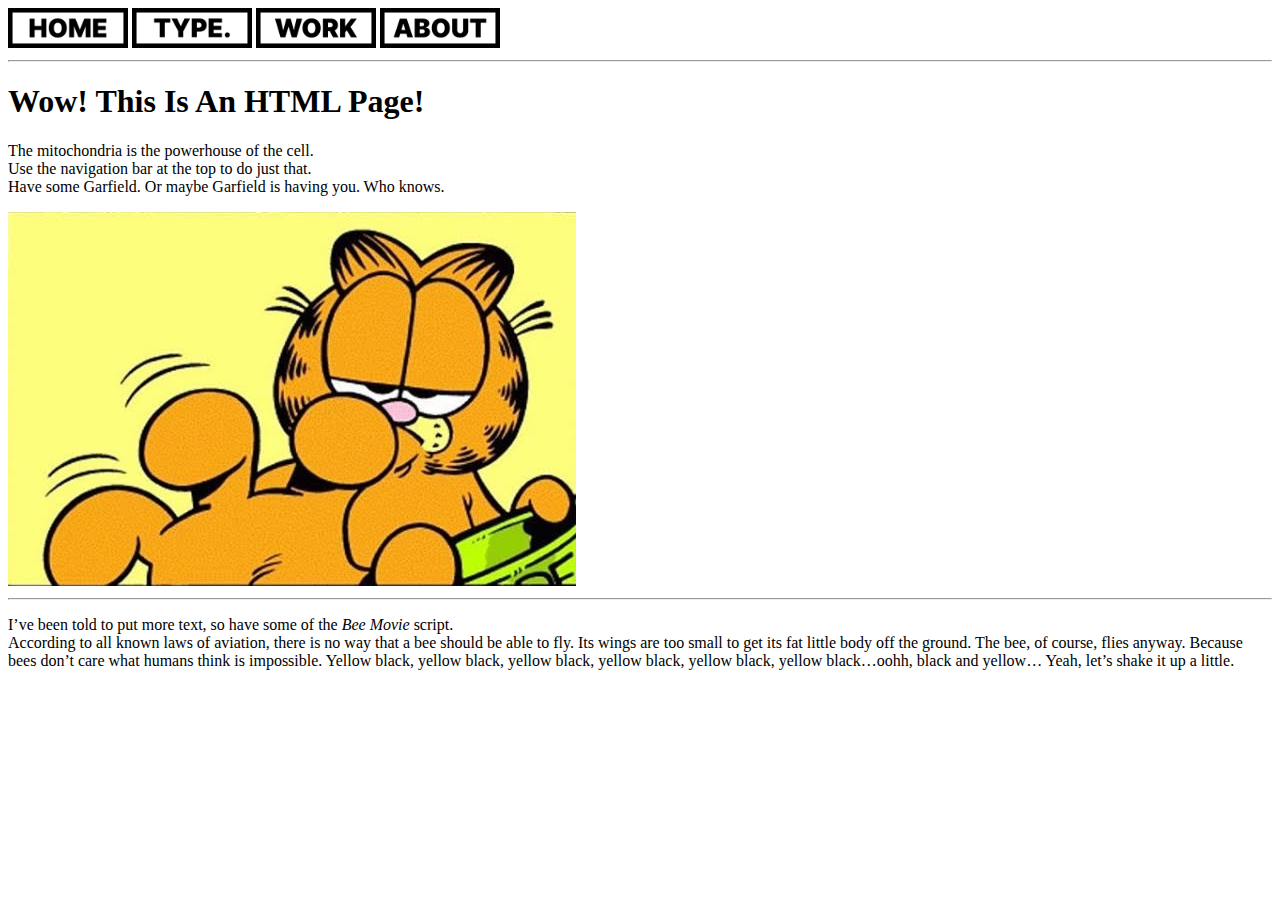
<file: index.html>
<!DOCTYPE html>
<html>
    <head>
        <title>An HTML Page – Home</title>
    </head>

    <body>
        <a href="index.html"><img src="navigation-buttons\button-home.png" alt="To the Home page" width="120" height="40"></a>
        <a href="typography.html"><img src="navigation-buttons\button-type.png" alt="To the Typography page" width="120" height="40"></a>
        <a href="my-work.html"><img src="navigation-buttons\button-work.png" alt="To the My Work page" width="120" height="40"></a>
        <a href="about.html"><img src="navigation-buttons\button-about.png" alt="To the About page" width="120" height="40"></a>
        <hr>

        <h1>Wow! This Is An HTML Page!</h1>
        <p>
            The mitochondria is the powerhouse of the cell.<br>
            Use the navigation bar at the top to do just that.<br>
            Have some Garfield. Or maybe Garfield is having you. Who knows.
        </p>
        <img src="garfield-grab.jpg" alt="Garfield grabbing you" width="568" height="374">
        <hr>
        <p>
            I’ve been told to put more text, so have some of the <em>Bee Movie</em> script.<br>
            According to all known laws of aviation, there is no way that a bee should be able to fly. Its wings are too small to get its fat little body off the ground. The bee, of course, flies anyway. Because bees don’t care what humans think is impossible. Yellow black, yellow black, yellow black, yellow black, yellow black, yellow black…oohh, black and yellow… Yeah, let’s shake it up a little.
        </p>
    </body>
</html>
</file>
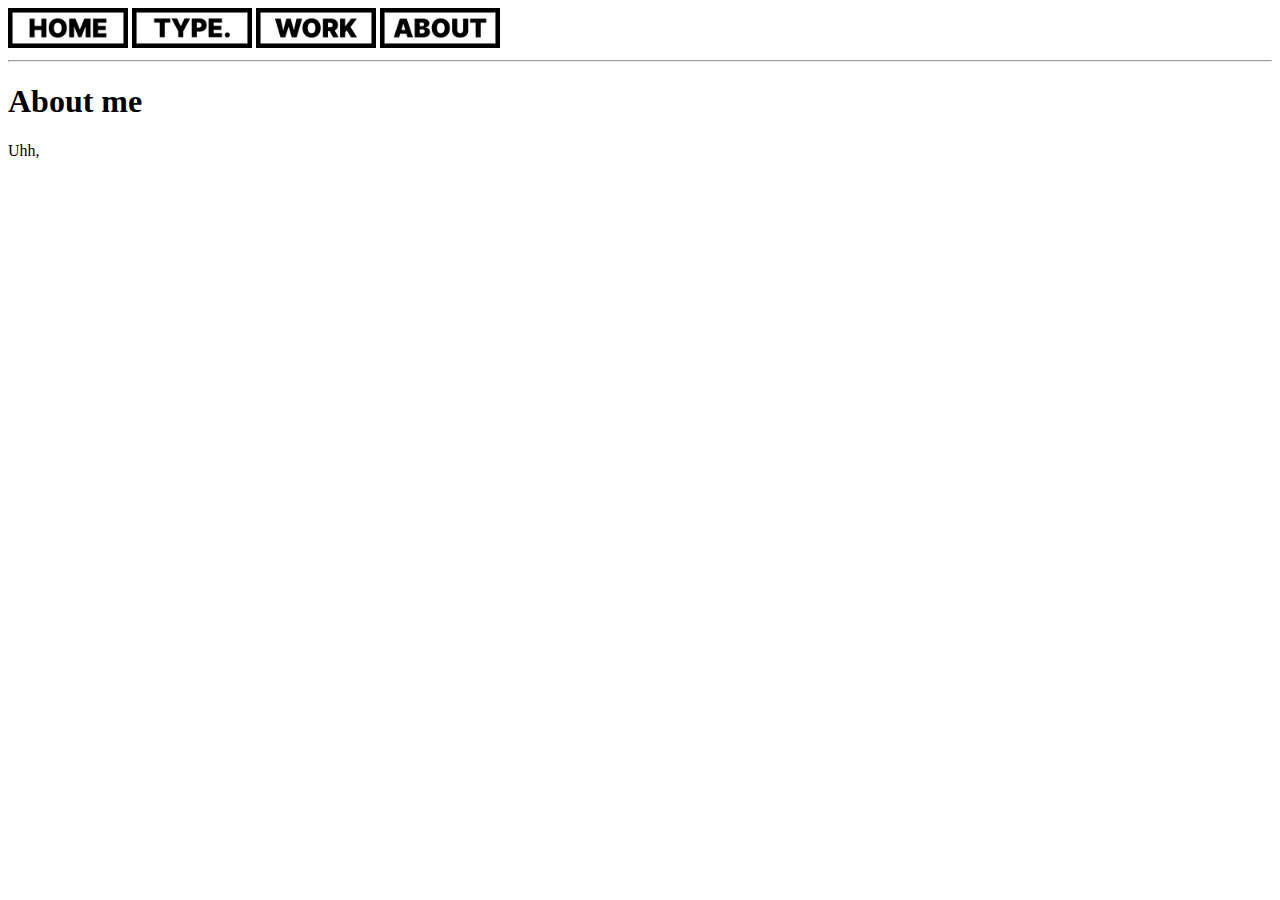
<file: about.html>
<!DOCTYPE html>
<html>
    <head>
        <title>An HTML Page – About</title>
    </head>

    <body>    
        <a href="index.html"><img src="navigation-buttons\button-home.png" alt="To the Home page" width="120" height="40"></a>
        <a href="typography.html"><img src="navigation-buttons\button-type.png" alt="To the Typography page" width="120" height="40"></a>
        <a href="my-work.html"><img src="navigation-buttons\button-work.png" alt="To the My Work page" width="120" height="40"></a>
        <a href="about.html"><img src="navigation-buttons\button-about.png" alt="To the About page" width="120" height="40"></a>
        <hr>

        <h1>About me</h1>
        <p>
            Uhh,
        </p>
    </body>
</html>
</file>
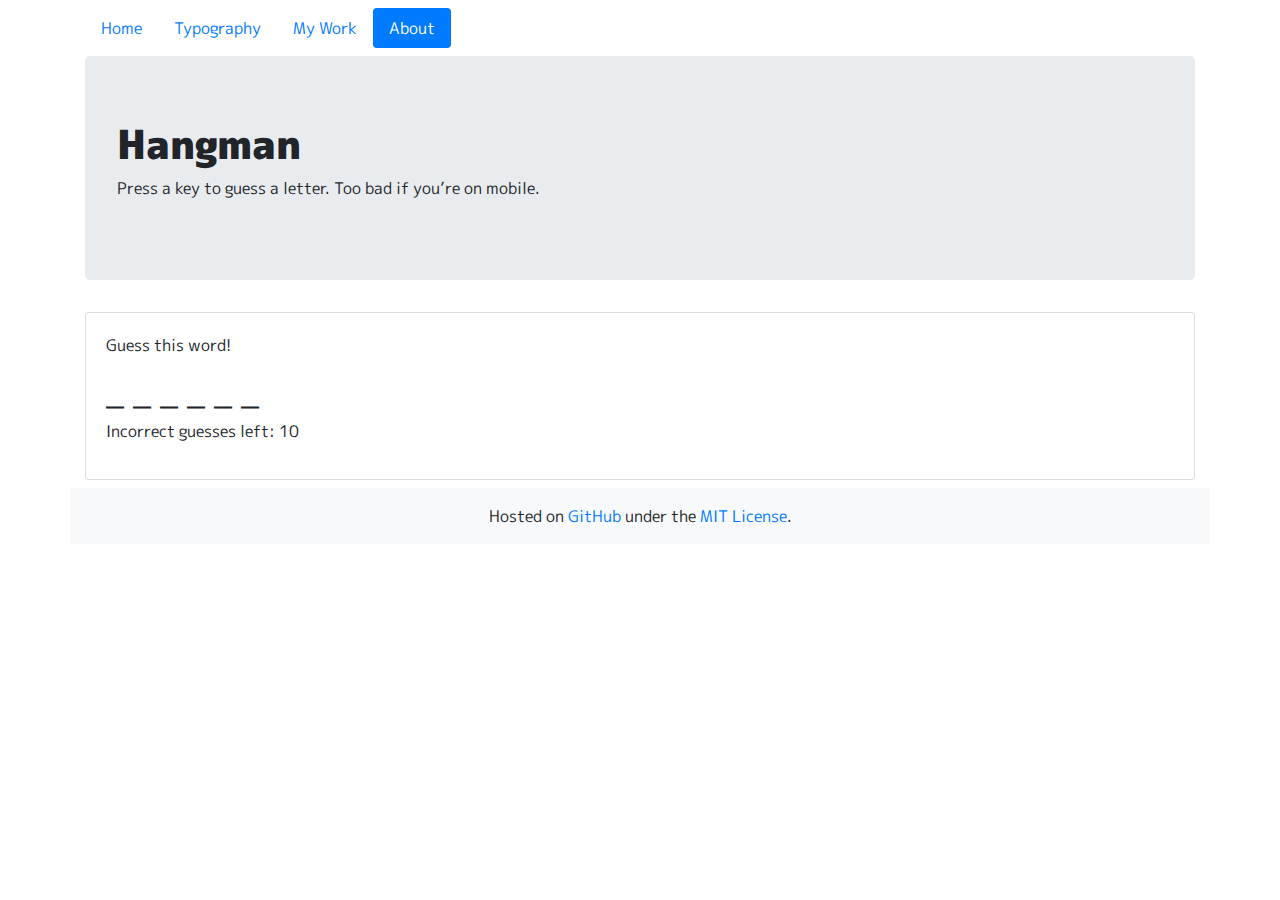
<file: hangman.html>
<!DOCTYPE html>
<html lang="en">
    <head>
        <meta charset="UTF-8">
        <meta name="viewport" content="width=device-width, initial-scale=1">
        <link rel="stylesheet" href="https://stackpath.bootstrapcdn.com/bootstrap/4.5.2/css/bootstrap.min.css" integrity="sha384-JcKb8q3iqJ61gNV9KGb8thSsNjpSL0n8PARn9HuZOnIxN0hoP+VmmDGMN5t9UJ0Z" crossorigin="anonymous">
        <link rel="stylesheet" type="text/css" href="style.css">
        <title>Wow, a Website! – Hangman</title>
    </head>
    <body>
        <div class="container-sm mx-auto">
            <div class="row my-2">
                <div class="col">
                    <ul class="nav nav-pills">
                        <li class="nav-item">
                            <a class="nav-link" href="index.html">Home</a>
                        </li>
                        <li class="nav-item">
                            <a class="nav-link" href="typography.html">Typography</a>
                        </li>
                        <li class="nav-item">
                            <a class="nav-link" href="my-work.html">My Work</a>
                        </li>
                        <li class="nav-item">
                            <a class="nav-link active" href="about.html">About</a>
                        </li>
                    </ul>
                </div>
            </div>
            <div class="row">
                <div class="col">
                    <div class="jumbotron">
                        <h1>Hangman</h1>
                        <p>Press a key to guess a letter. Too bad if you’re on mobile.</p>
                    </div>
                </div>
            </div>
            <div class="row">
                <div class="col-md">
                    <div class="card">
                        <div class="card-body">
                            <p>Guess this word!</p>
                            <h2 id="display">If you’re seeing this, the JavaScript didn’t load.</h2>
                            <p id="incorrect-guesses"></p>
                        </div>
                    </div>
                </div>
            </div>
            <div class="row">
                <div class="col-md bg-light mt-2 pt-3 text-center">
                    <p>Hosted on <a href="https://github.com/non-breaking-space/Portfolio">GitHub</a> under the <a href="https://github.com/non-breaking-space/Portfolio/blob/master/LICENSE">MIT License</a>.</p>
                </div>
            </div>
        </div>
        <script src="logic.js"></script>
    </body>
</html>
</file>
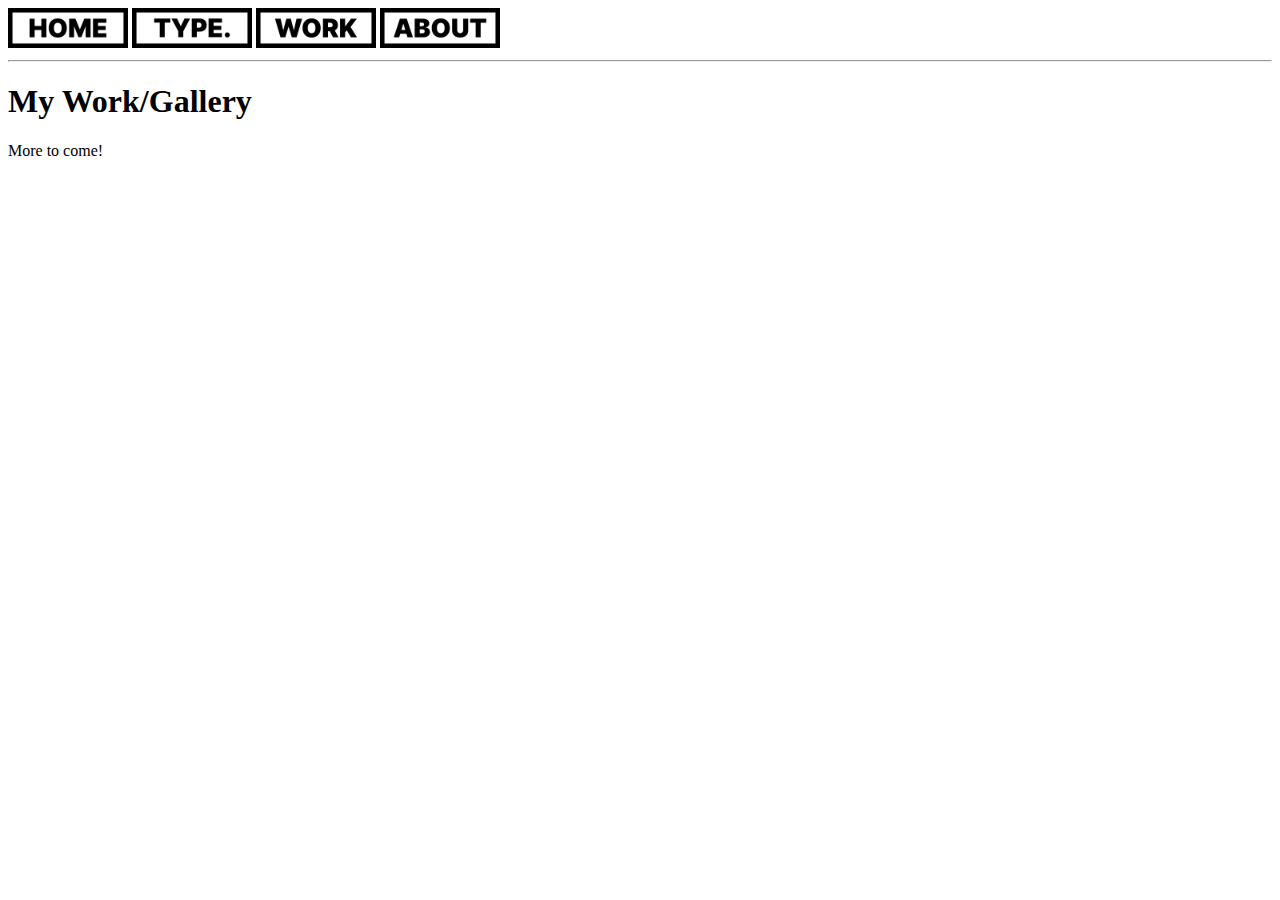
<file: my-work.html>
<!DOCTYPE html>
<html>
    <head>
        <title>An HTML Page – My Work</title>
    </head>
    
    <body>
        <a href="index.html"><img src="navigation-buttons\button-home.png" alt="To the Home page" width="120" height="40"></a>
        <a href="typography.html"><img src="navigation-buttons\button-type.png" alt="To the Typography page" width="120" height="40"></a>
        <a href="my-work.html"><img src="navigation-buttons\button-work.png" alt="To the My Work page" width="120" height="40"></a>
        <a href="about.html"><img src="navigation-buttons\button-about.png" alt="To the About page" width="120" height="40"></a>
        <hr>

        <h1>My Work/Gallery</h1>
        <p>
            More to come!
        </p>
    </body>
</html>
</file>
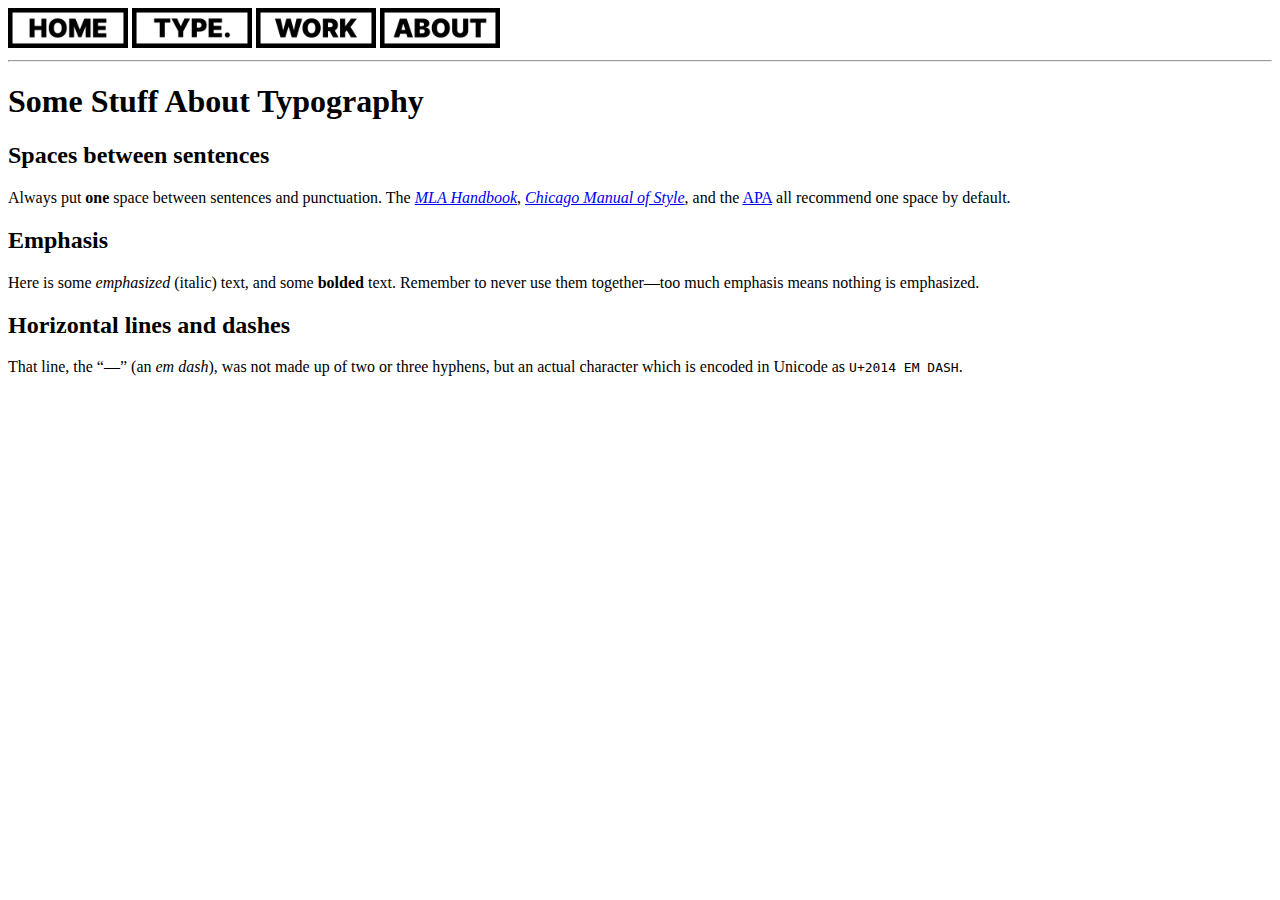
<file: typography.html>
<!DOCTYPE html>
<html>
    <head>
        <title>An HTML Page – Typography</title>
    </head>

    <body>
        <a href="index.html"><img src="navigation-buttons\button-home.png" alt="To the Home page" width="120" height="40"></a>
        <a href="typography.html"><img src="navigation-buttons\button-type.png" alt="To the Typography page" width="120" height="40"></a>
        <a href="my-work.html"><img src="navigation-buttons\button-work.png" alt="To the My Work page" width="120" height="40"></a>
        <a href="about.html"><img src="navigation-buttons\button-about.png" alt="To the About page" width="120" height="40"></a>
        <hr>

        <h1>Some Stuff About Typography</h1>
        <h2>Spaces between sentences</h2>
        <p>
            Always put <b>one</b> space between sentences and punctuation. The <a href="https://style.mla.org/number-of-spaces-after-period/"><em>MLA Handbook</em></a>, <a href="https://www.chicagomanualofstyle.org/qanda/data/faq/topics/OneSpaceorTwo.html"><em>Chicago Manual of Style</em></a>, and the <a href="https://apastyle.apa.org/style-grammar-guidelines/punctuation/space-after-period">APA</a> all recommend one space by default.
        </p>

        <h2>Emphasis</h2>
        <p>
            Here is some <em>emphasized</em> (italic) text, and some <b>bolded</b> text. Remember to never use them together&#x2014;too much emphasis means nothing is emphasized.
        </p>

        <h2>Horizontal lines and dashes</h2>
        That line, the “&#x2014;” (an <em>em dash</em>), was not made up of two or three hyphens, but an actual character which is encoded in Unicode as <code>U+2014 EM DASH</code>.
    </body>
</html>
</file>
<file: style.css>
@font-face {
    font-family: "M+2C";
    src: url("mplus-2c-regular.ttf");
}
@font-face {
    font-family: "M+2C";
    src: url("mplus-2c-bold.ttf");
    font-weight: 700;
}
@font-face {
    font-family: "M+2C";
    src: url("mplus-2c-light.ttf");
    font-weight: 300;
}
@font-face {
    font-family: "M+2C";
    src: url("mplus-2c-black.ttf");
    font-weight: 900;
}
@font-face {
    font-family: "M+2M";
    src: url("mplus-2m-regular.ttf");
}

body {
    font-family: "M+2C";
}

h1 {
    font-weight: 900;
}

code {
    font-family: "M+2M";
}

.script {
    font-family: "Courier New";
}
</file>
